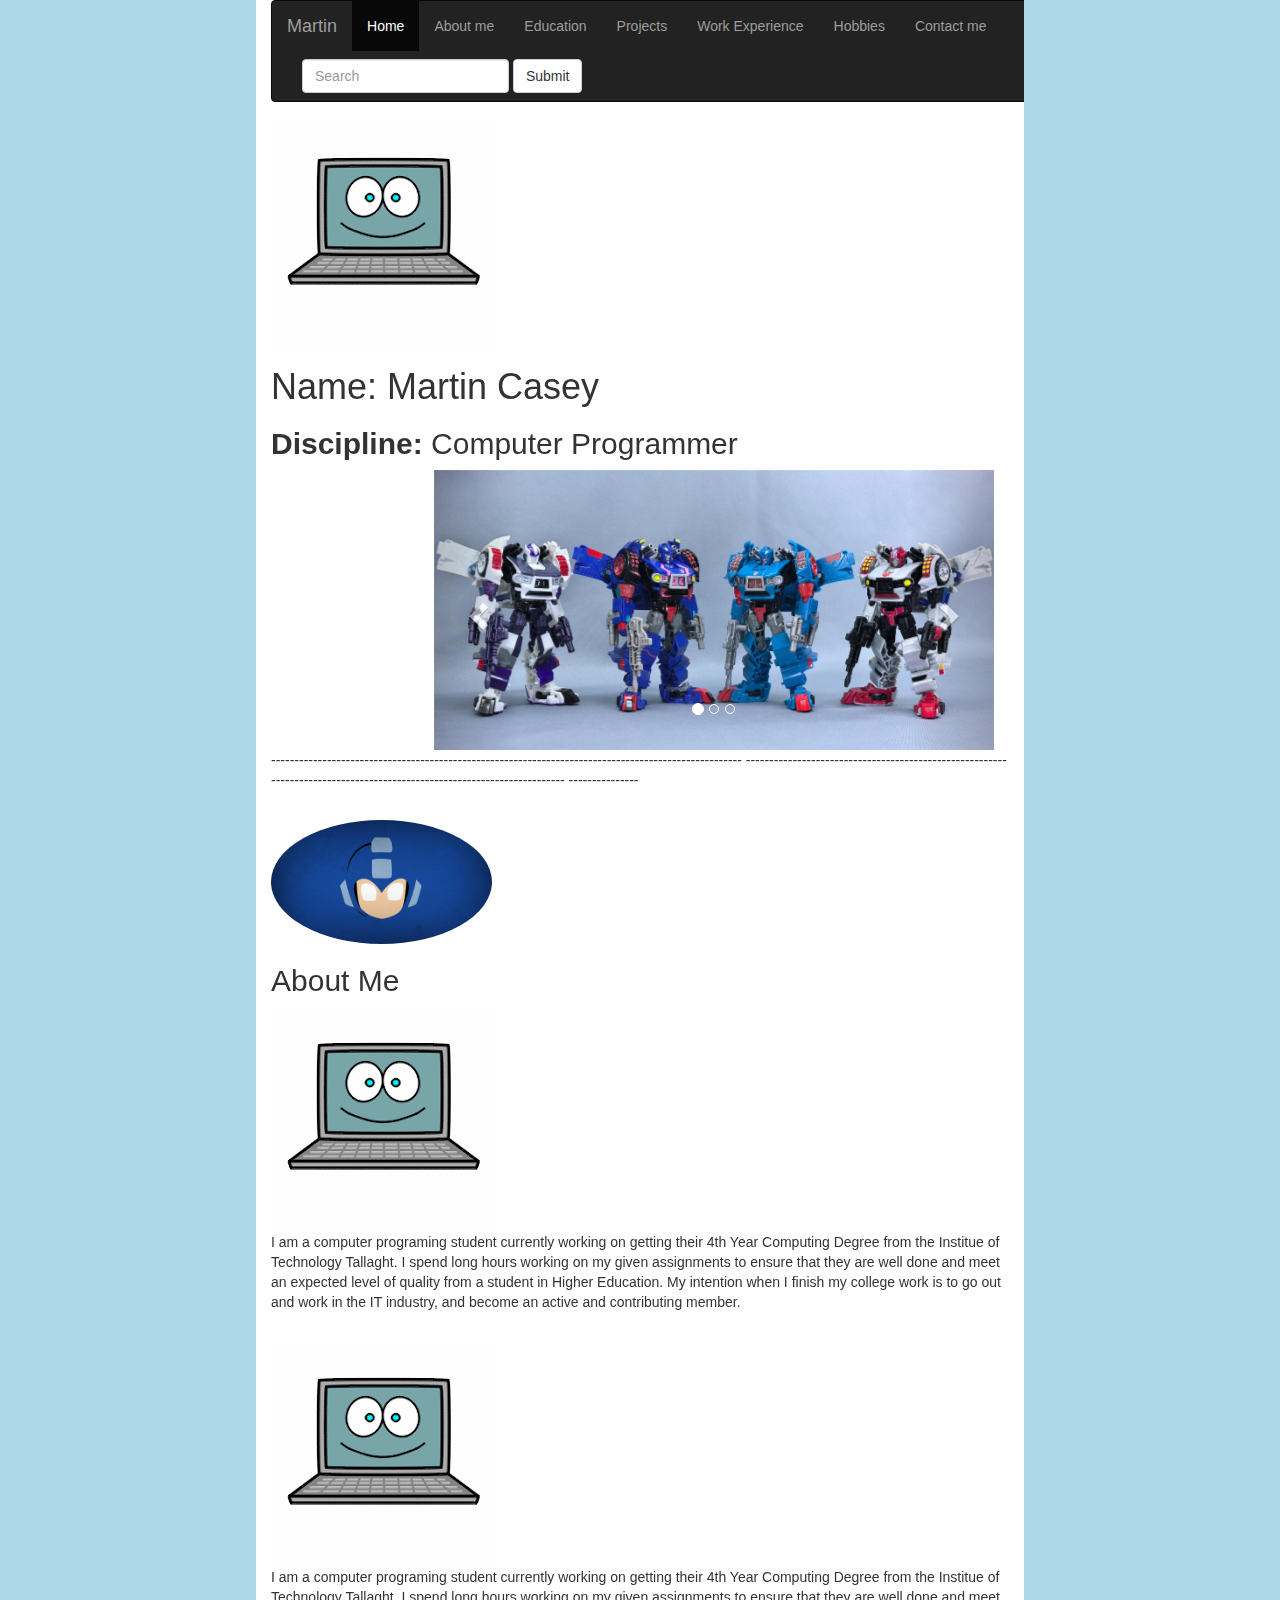
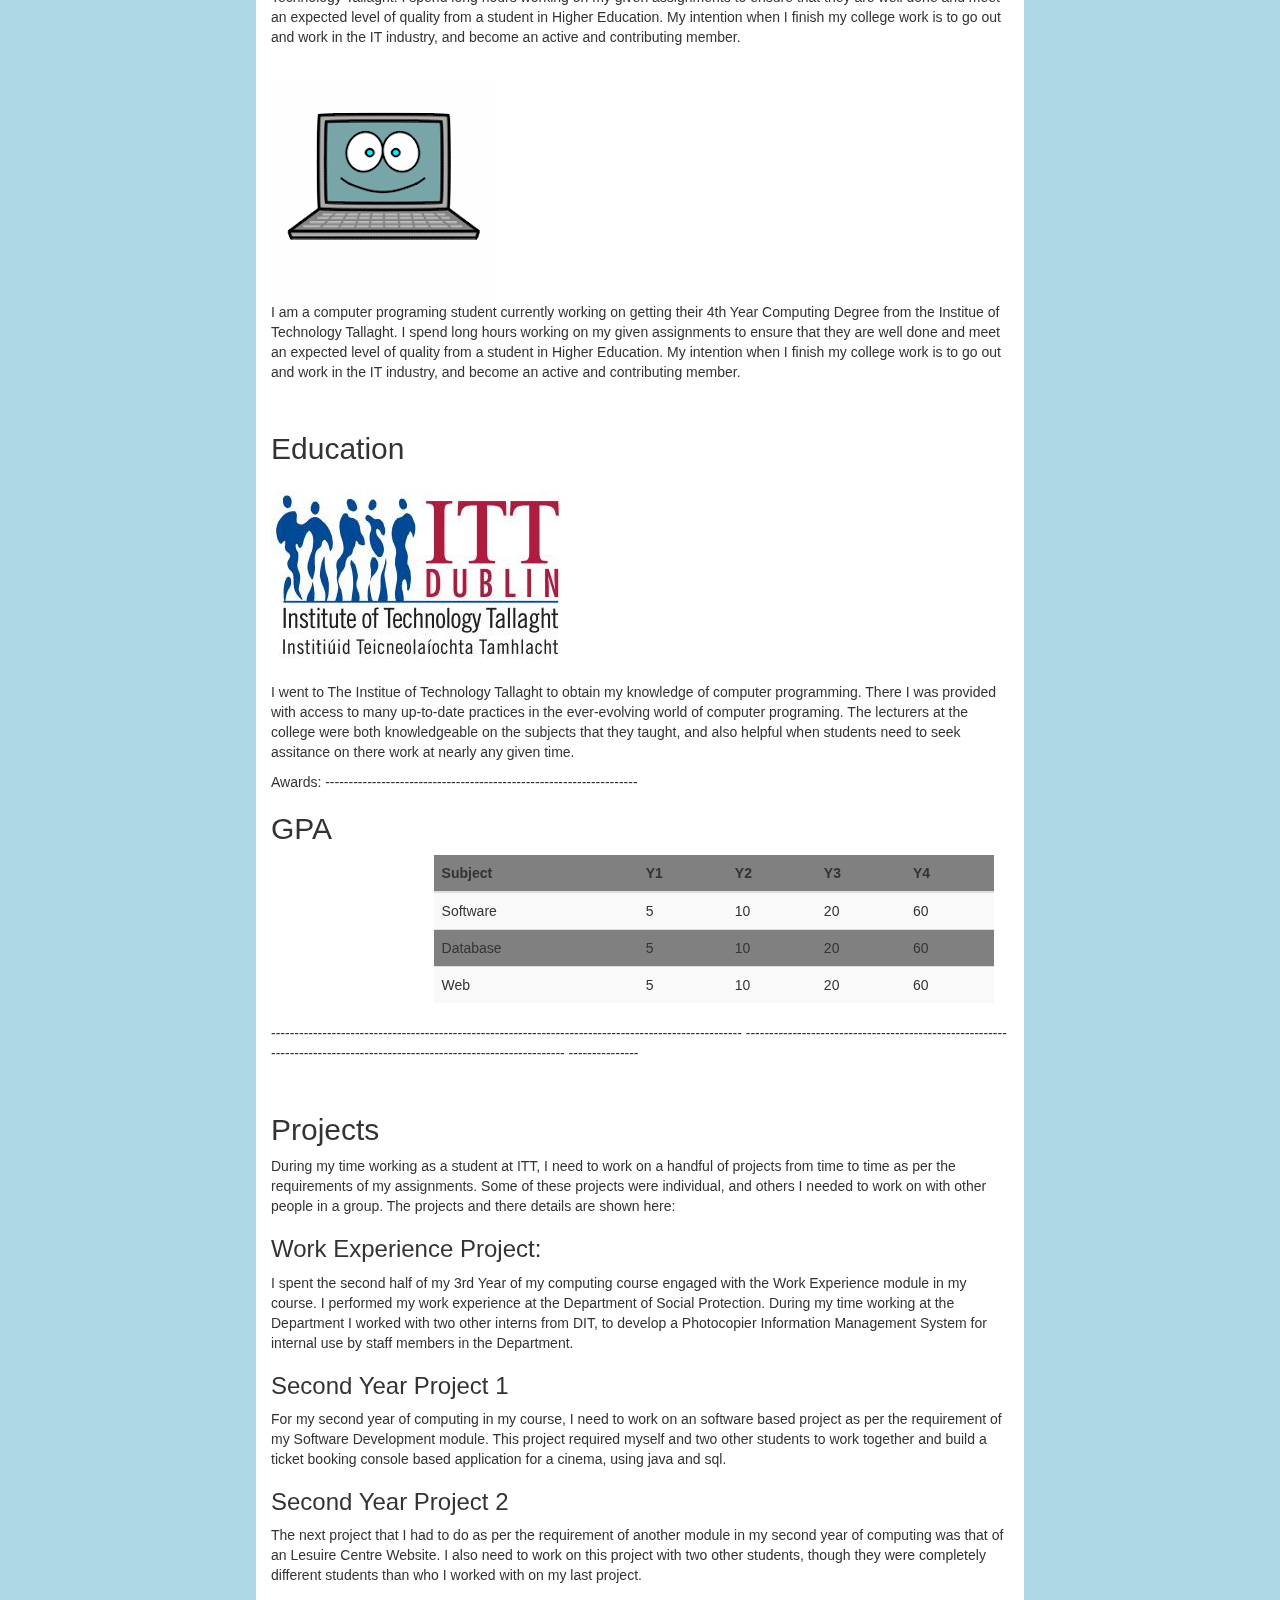
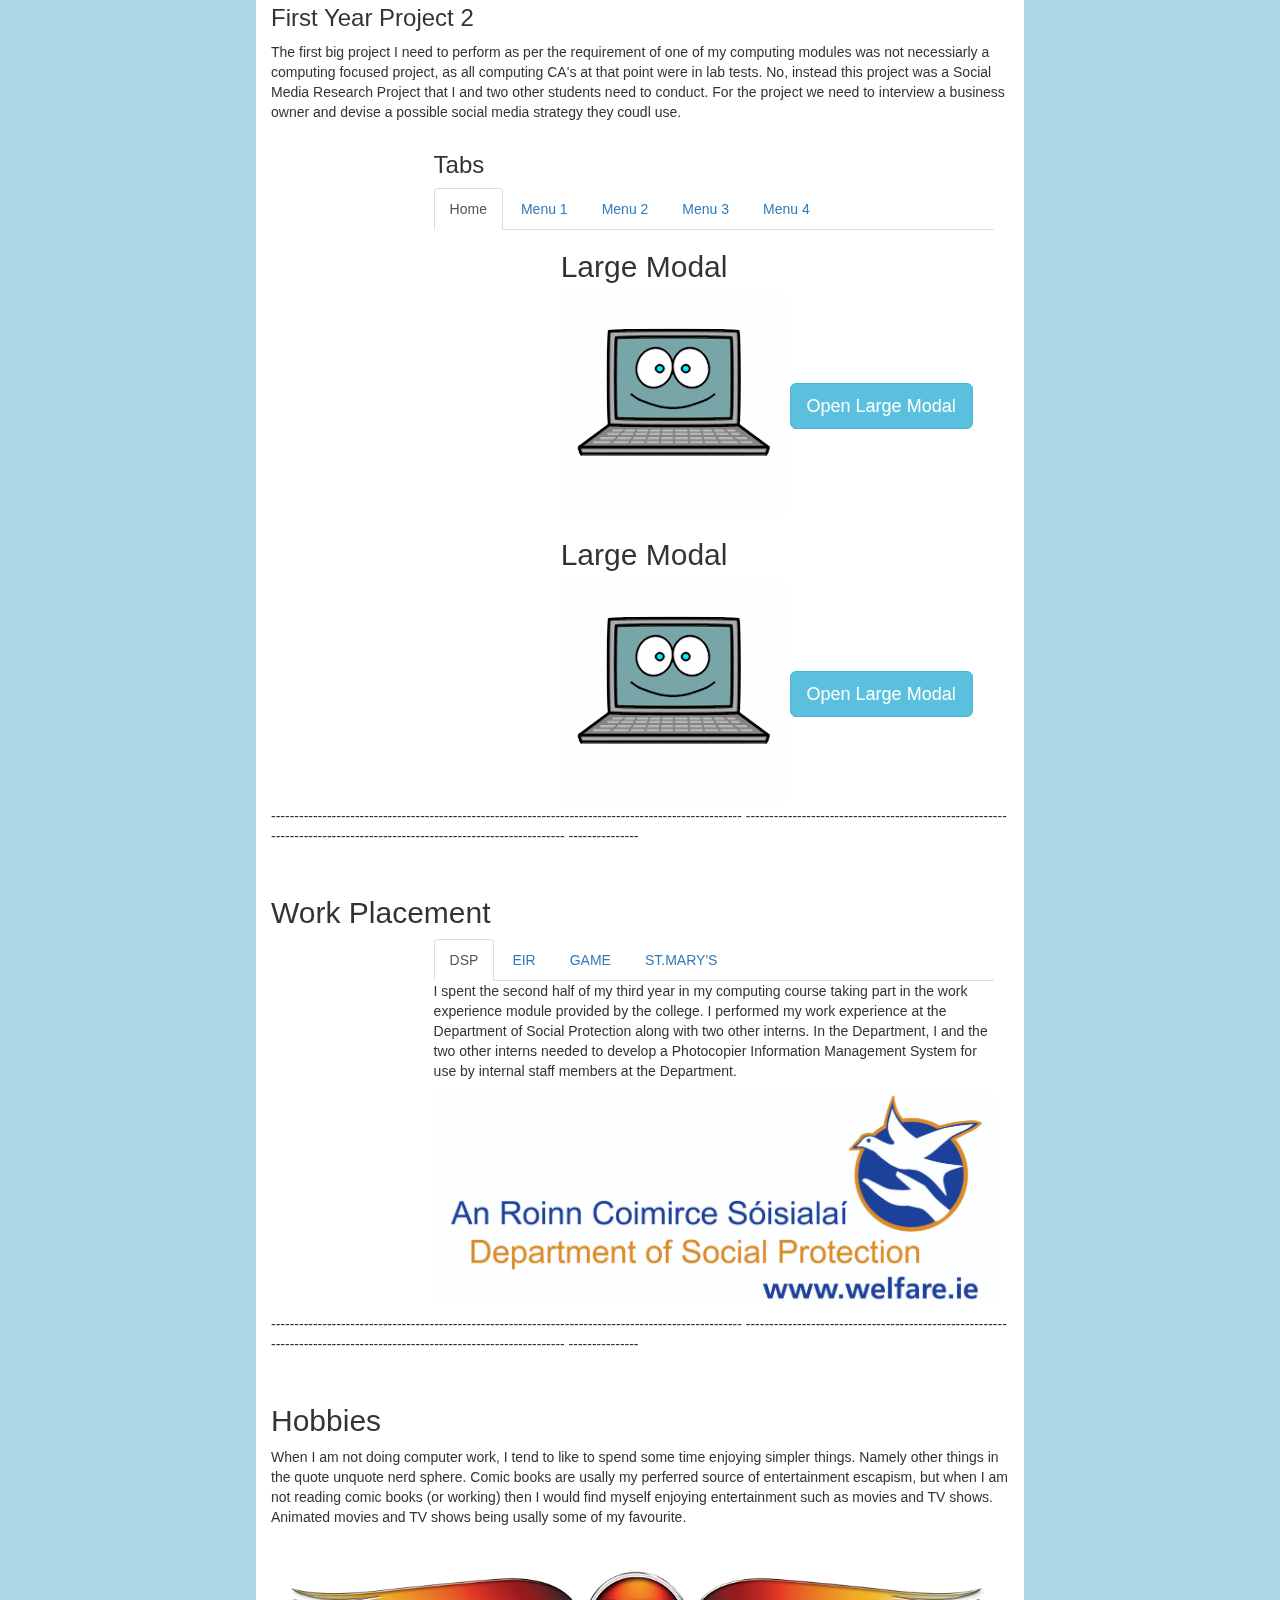
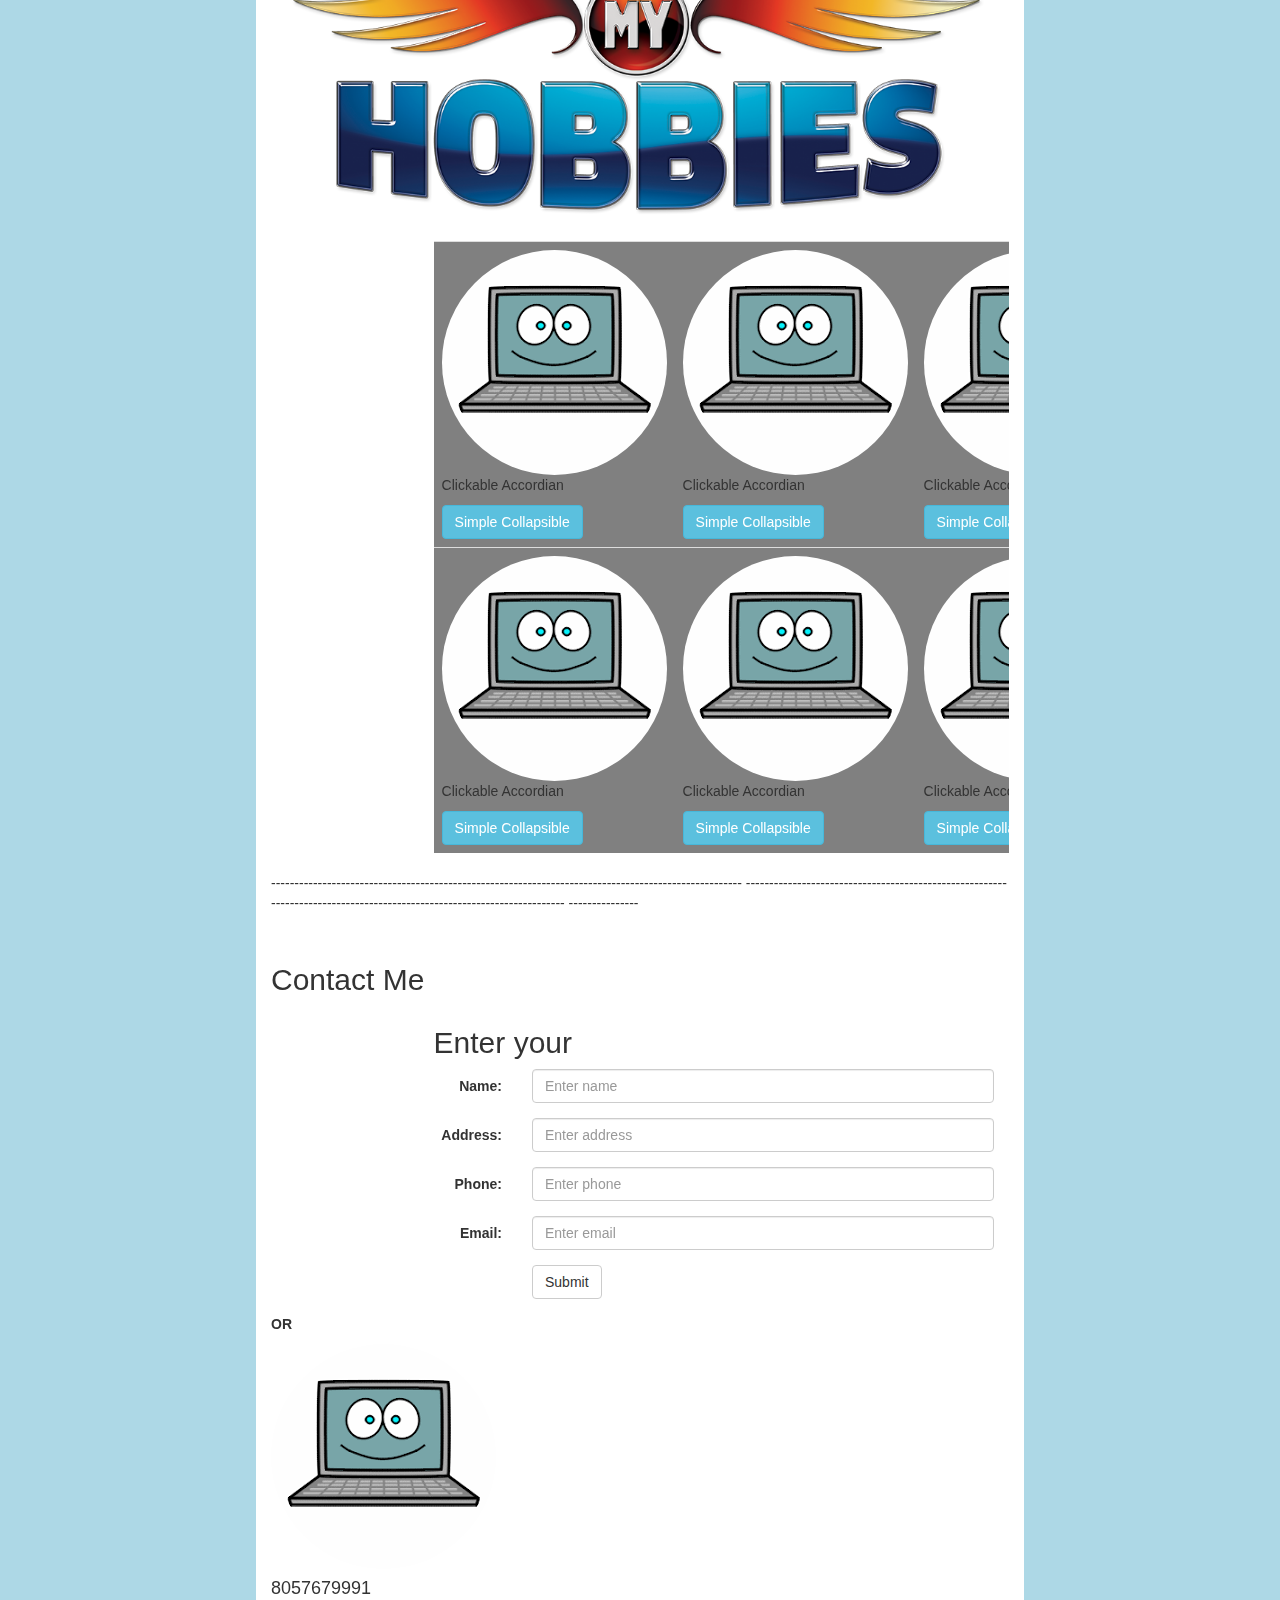
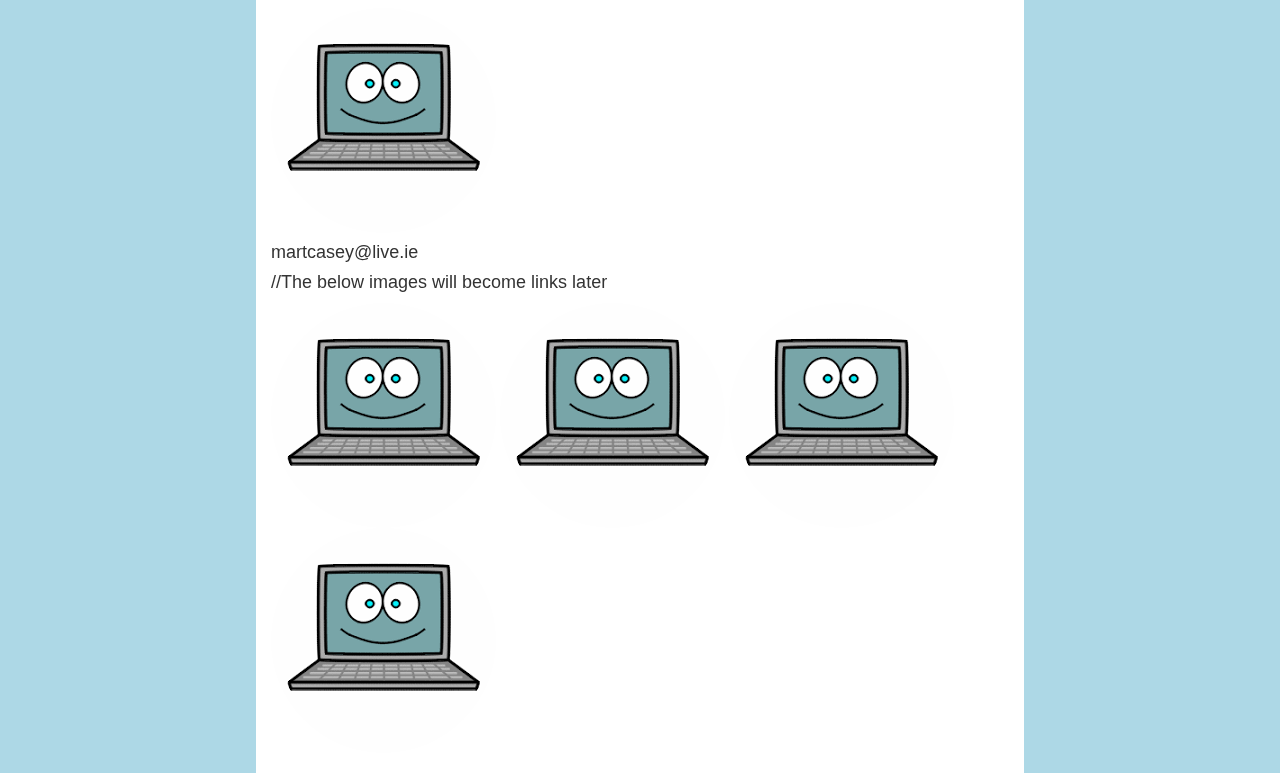
<file: InteractiveMediaDesign/CA2/index.html>
﻿<!DOCTYPE html>
<html lang="en">
<head>
  <title>Bootstrap Example</title><!-- Import for bootstrap content -->
  <meta charset="utf-8">
  <meta name="viewport" content="width=device-width, initial-scale=1">
  <link rel="stylesheet" href="https://maxcdn.bootstrapcdn.com/bootstrap/3.3.7/css/bootstrap.min.css">
  <script src="https://ajax.googleapis.com/ajax/libs/jquery/3.2.1/jquery.min.js"></script>
  <script src="https://maxcdn.bootstrapcdn.com/bootstrap/3.3.7/js/bootstrap.min.js"></script>
  <!-- mystyle css sheet -->
  <link rel="stylesheet" type="text/css" href="mystyle.css">
</head>
<body>
  <div id="wrapper">
    <div class="container">
<nav id="navbar" class="navbar navbar-inverse">
  <!-- A navigation bar that sticks to the top
    <nav id="navbar" class="navbar navbar-inverse navbar-fixed-top sticky" role="navigation"> -->
  <div class="container-fluid">
    <div class="navbar-header">
      <a class="navbar-brand" href="#">Martin</a>
    </div>
    <ul class="nav navbar-nav">
      <li class="active"><a href="#me">Home</a></li>
      <li><a href="#aboutMe">About me</a></li>
      <li><a href="#education">Education</a></li>
	  <li><a href="#projects">Projects</a></li>
    <li><a href="#workExperience">Work Experience</a></li>
    <li><a href="#hobbies">Hobbies</a></li>
	  <li><a href="#contactMe">Contact me</a></li>
    </ul>
    <form class="navbar-form navbar-left">
      <div class="form-group">
        <input type="text" class="form-control" placeholder="Search">
      </div>
      <button type="submit" class="btn btn-default">Submit</button>
    </form>
  </div>
</nav>

<img id="image1" src="Images/computerCartoon.png" alt="computer">
  <div id="me">
  <div class="hero-unit"><!-- Hero component -->
  <h1>Name:  Martin Casey</h1>
  <h2><b>Discipline:</b> Computer Programmer</h2>
</div>
</div>
<!-- Carousel Example -->
<div id="innerContainer" class="container">
<div id="myCarousel" class="carousel slide" data-ride="carousel">
  <!-- Indicators -->
  <ol class="carousel-indicators">
    <li data-target="#myCarousel" data-slide-to="0" class="active"></li>
    <li data-target="#myCarousel" data-slide-to="1"></li>
    <li data-target="#myCarousel" data-slide-to="2"></li>
  </ol>

  <!-- Wrapper for slides -->
  <div class="carousel-inner">
    <div class="item active">
      <img src="Images/skidsMold.jpg" alt="Skids" style="width:100%;">
    </div>

    <div class="item carousel-item">
      <img src="Images/Legends-Ultra-Magnus.jpg" alt="Ultra" style="width:100%;">
    </div>

    <div class="item carousel-item">
      <img src="Images/Headmasters-assemble.jpg" alt="Heads" style="width:100%;">
    </div>
  </div>

  <!-- Left and right controls -->
    <a class="left carousel-control" href="#myCarousel" data-slide="prev">
      <span class="glyphicon glyphicon-chevron-left"></span>
      <span class="sr-only">Previous</span>
    </a>
    <a class="right carousel-control" href="#myCarousel" data-slide="next">
      <span class="glyphicon glyphicon-chevron-right"></span>
      <span class="sr-only">Next</span>
    </a>
  </div>
</div>
<p>-----------------------------------------------------------------------------------------------------
  -----------------------------------------------------------------------------------------------------------------------
  ---------------
</p>
<br/>

<!-- Go to top of page
<button onclick="topFunction()" id="myBtn" title="Go to Top">Top</button>
-->
<img id="aboutPic" src="Images/megaHead.png" alt="profile">
<div id="aboutMe">
<h2>About Me</h2>
<img id="image1" src="Images/computerCartoon.png" alt="computer">
<p>I am a computer programing student currently working on getting their 4th Year Computing Degree from the Institue of Technology Tallaght.
  I spend long hours working on my given assignments to ensure that they are well done and meet an expected level of quality from a student in Higher Education.
  My intention when I finish my college work is to go out and work in the IT industry, and become an active and contributing member.
</p>
<br/>
<img id="image1" src="Images/computerCartoon.png" alt="computer">
<p>I am a computer programing student currently working on getting their 4th Year Computing Degree from the Institue of Technology Tallaght.
  I spend long hours working on my given assignments to ensure that they are well done and meet an expected level of quality from a student in Higher Education.
  My intention when I finish my college work is to go out and work in the IT industry, and become an active and contributing member.
</p>
<br/>
<img id="image1" src="Images/computerCartoon.png" alt="computer">
<p>I am a computer programing student currently working on getting their 4th Year Computing Degree from the Institue of Technology Tallaght.
  I spend long hours working on my given assignments to ensure that they are well done and meet an expected level of quality from a student in Higher Education.
  My intention when I finish my college work is to go out and work in the IT industry, and become an active and contributing member.
</p>
</div>
<br/>

<div id="education">
<h2>Education</h2>
<p><img id="image2" src="Images/itt-logo-300.jpg" alt="ITT"></p>
<p>I went to The Institue of Technology Tallaght to obtain my knowledge of computer programming.  
  There I was provided with access to many up-to-date practices in the ever-evolving world of computer programing.
  The lecturers at the college were both knowledgeable on the subjects that they taught, and also helpful when students need to seek assitance on there work at nearly any given time.
</p>
<p>Awards:  -------------------------------------------------------------------
</p>
<h2>GPA</h2>
<div id="innerContainer" class="container">
  <!-- bootstrap table -->
  <table class="table table-striped">
    <thead>
      <tr>
        <th>Subject</th>
        <th>Y1</th>
        <th>Y2</th>
        <th>Y3</th>
        <th>Y4</th>
      </tr>
    </thead>
    <tbody>
      <tr>
        <td>Software</td>
        <td>5</td>
        <td>10</td>
        <td>20</td>
        <td>60</td>
      </tr>
      <tr>
        <td>Database</td>
        <td>5</td>
        <td>10</td>
        <td>20</td>
        <td>60</td>
      </tr>
      <tr>
        <td>Web</td>
        <td>5</td>
        <td>10</td>
        <td>20</td>
        <td>60</td>
      </tr>
    </tbody>
  </table>
</div>
<p>-----------------------------------------------------------------------------------------------------
  -----------------------------------------------------------------------------------------------------------------------
  ---------------
</p>
<br/>

<div id="projects">
<h2>Projects</h2>
<p>During my time working as a student at ITT, I need to work on a handful of projects from time to time as per the requirements of my assignments.  
  Some of these projects were individual, and others I needed to work on with other people in a group.  The projects and there details are shown here:
</p>
<h3>Work Experience Project:</h3>
<p>I spent the second half of my 3rd Year of my computing course engaged with the Work Experience module in my course.  I performed my work experience at the Department of Social Protection.  
  During my time working at the Department I worked with two other interns from DIT, to develop a Photocopier Information Management System for internal use by staff members in the Department.
</p>

<h3>Second Year Project 1</h3>
<p>For my second year of computing in my course, I need to work on an software based project as per the requirement of my Software Development module.  
  This project required myself and two other students to work together and build a ticket booking console based application for a cinema, using java and sql.
</p>

<h3>Second Year Project 2</h3>
<p>The next project that I had to do as per the requirement of another module in my second year of computing was that of an Lesuire Centre Website.  
  I also need to work on this project with two other students, though they were completely different students than who I worked with on my last project.
</p>

<h3>First Year Project 2</h3>
<p>The first big project I need to perform as per the requirement of one of my computing modules was not necessiarly a computing focused project, as all computing CA's at that point were in lab tests.
  No, instead this project was a Social Media Research Project that I and two other students need to conduct.  For the project we need to interview a business owner and devise a possible social media strategy they coudl use.
</p>

<!-- bootstrap pill -->
<div id="innerContainer" class="container">
  <h3>Tabs</h3>
  <ul class="nav nav-tabs">
    <li class="active"><a href="#">Home</a></li>
    <li><a href="#">Menu 1</a></li>
    <li><a href="#">Menu 2</a></li>
    <li><a href="#">Menu 3</a></li>
    <li><a href="#">Menu 4</a></li>
  </ul>

  <!-- bootstrap modal -->
<div id="innerContainer" class="container">
  <h2>Large Modal</h2>
  <!-- Trigger the modal with a button -->
  <a href="#myModal">
  <img id="image1" src="Images/computerCartoon.png" alt="computer">
  </a>
  <button type="button" class="btn btn-info btn-lg" data-toggle="modal" data-target="#myModal">Open Large Modal</button>

  <!-- Modal -->
  <div class="modal fade" id="myModal" role="dialog">
    <div class="modal-dialog modal-lg">
      <div class="modal-content">
        <div class="modal-header">
          <button type="button" class="close" data-dismiss="modal">&times;</button>
          <h4 class="modal-title">Project</h4>
        </div>
        <div class="modal-body">
          <p>This is a large modal.  This is a large modal.  This is a large modal.</p>
          <p><img id="image2" src="Images/itt-logo-300.jpg" alt="ITT"></p>
        </div>
        <div class="modal-footer">
          <button type="button" class="btn btn-default" data-dismiss="modal">Close</button>
        </div>
      </div>
    </div>
  </div>
</div>
<div id="innerContainer" class="container">
    <h2>Large Modal</h2>
    <!-- Trigger the modal with a button -->
    <a href="#myModal">
    <img id="image1" src="Images/computerCartoon.png" alt="computer">
    </a>
    <button type="button" class="btn btn-info btn-lg" data-toggle="modal" data-target="#myModal">Open Large Modal</button>
  
    <!-- Modal -->
    <div class="modal fade" id="myModal" role="dialog">
      <div class="modal-dialog modal-lg">
        <div class="modal-content">
          <div class="modal-header">
            <button type="button" class="close" data-dismiss="modal">&times;</button>
            <h4 class="modal-title">Project</h4>
          </div>
          <div class="modal-body">
            <p>This is a large modal.  This is a large modal.  This is a large modal.</p>
            <p><img id="image2" src="Images/itt-logo-300.jpg" alt="ITT"></p>
          </div>
          <div class="modal-footer">
            <button type="button" class="btn btn-default" data-dismiss="modal">Close</button>
          </div>
        </div>
      </div>
    </div>
  </div>

</div>

<!-- Image Modal
<img id="myImg" src="Images/computer_code.jpg" alt="Code" width="300" height="200">
-->
<!-- The Modal
<div id="myModal" class="modal">
  <span class="close">&times;</span>
  <img class="modal-content" id="img01">
  <div id="caption"></div>
</div>

<script>
// Get the modal
var modal = document.getElementById('myModal');

// Get the image and insert it inside the modal - use its "alt" text as a caption
var img = document.getElementById('myImg');
var modalImg = document.getElementById("img01");
var captionText = document.getElementById("caption");
img.onclick = function(){
    modal.style.display = "block";
    modalImg.src = this.src;
    captionText.innerHTML = this.alt;
}

// Get the <span> element that closes the modal
var span = document.getElementsByClassName("close")[0];

// When the user clicks on <span> (x), close the modal
span.onclick = function() { 
    modal.style.display = "none";
}
</script>-->
<p>-----------------------------------------------------------------------------------------------------
  -----------------------------------------------------------------------------------------------------------------------
  ---------------
</p>
<br/>

<div id="workExperience">
    <h2>Work Placement</h2>
  <!-- bootstrap pill -->
<div id="innerContainer" class="container">
    <ul class="nav nav-tabs">
      <li class="active"><a href="#">DSP</a></li>
      <li><a href="#">EIR</a></li>
      <li><a href="#">GAME</a></li>
      <li><a href="#">ST.MARY'S</a></li>
    </ul>
<p>I spent the second half of my third year in my computing course taking part in the work experience module provided by the college.  I performed my work experience at the Department of Social Protection along with two other interns.  
  In the Department, I and the two other interns needed to develop a Photocopier Information Management System for use by internal staff members at the Department. 
</p>
<p><img id="image" src="Images/Department-of-Social-Protection-Logo.jpg" alt="DSP"></p>
</div>
</div>
<p>-----------------------------------------------------------------------------------------------------
  -----------------------------------------------------------------------------------------------------------------------
  ---------------
</p>
<br/>

<div id="hobbies">
<h2>Hobbies</h2>
<p>When I am not doing computer work, I tend to like to spend some time enjoying simpler things.  Namely other things in the quote unquote nerd sphere.  Comic books are usally my perferred source of entertainment escapism, but when I am not reading comic books (or working) then I would find myself enjoying entertainment such as movies and TV shows.  
  Animated movies and TV shows being usally some of my favourite.
</p>
<p><img id="image" src="Images/MY_HOBBIES_LoRes_RGB_tnsp.png" alt="Hobbies"></p> 
</div>
<div id="innerContainer" class="container">
    <!-- bootstrap table -->
    <table class="table">
      <tbody>
        <tr>
          <td><img id="imageR" src="Images/computerCartoon.png" alt="computer">
            <p>Clickable Accordian</p>
            <button type="button" class="btn btn-info" data-toggle="collapse" data-target="#demo">Simple Collapsible</button>
            <div id="demo" class="collapse">
              Hey can you read this?
            </div></td>
            <td><img id="imageR" src="Images/computerCartoon.png" alt="computer">
              <p>Clickable Accordian</p>
              <button type="button" class="btn btn-info" data-toggle="collapse" data-target="#demo">Simple Collapsible</button>
              <div id="demo" class="collapse">
                Hey can you read this?
              </div></td>
              <td><img id="imageR" src="Images/computerCartoon.png" alt="computer">
                <p>Clickable Accordian</p>
                <button type="button" class="btn btn-info" data-toggle="collapse" data-target="#demo">Simple Collapsible</button>
                <div id="demo" class="collapse">
                  Hey can you read this?
                </div></td>
        </tr>
        <tr>
            <td><img id="imageR" src="Images/computerCartoon.png" alt="computer">
              <p>Clickable Accordian</p>
              <button type="button" class="btn btn-info" data-toggle="collapse" data-target="#demo">Simple Collapsible</button>
              <div id="demo" class="collapse">
                Hey can you read this?
              </div></td>
              <td><img id="imageR" src="Images/computerCartoon.png" alt="computer">
                <p>Clickable Accordian</p>
                <button type="button" class="btn btn-info" data-toggle="collapse" data-target="#demo">Simple Collapsible</button>
                <div id="demo" class="collapse">
                  Hey can you read this?
                </div></td>
                <td><img id="imageR" src="Images/computerCartoon.png" alt="computer">
                  <p>Clickable Accordian</p>
                  <button type="button" class="btn btn-info" data-toggle="collapse" data-target="#demo">Simple Collapsible</button>
                  <div id="demo" class="collapse">
                    Hey can you read this?
                  </div></td>
        </tr>
      </tbody>
    </table>
  </div>
<p>-----------------------------------------------------------------------------------------------------
  -----------------------------------------------------------------------------------------------------------------------
  ---------------
</p>
<br/>

<div id="contactMe">
<h2>Contact Me</h2>
<!-- Contact form -->
<div id="innerContainer" class="container">
  <h2>Enter your</h2>
  <form class="form-horizontal" action="/action_page.php">
  <div class="form-group">
    <label class="control-label col-sm-2" for="name">Name:</label>
  <div class="col-sm-10">
    <input type="name" class="form-control" id="name" placeholder="Enter name" name="name">
  </div>
  </div>
<div class="form-group">
  <label class="control-label col-sm-2" for="address">Address:</label>
<div class="col-sm-10">
  <input type="address" class="form-control" id="address" placeholder="Enter address" name="address">
</div>
</div>
<div class="form-group">
    <label class="control-label col-sm-2" for="phone">Phone:</label>
  <div class="col-sm-10">
    <input type="phone" class="form-control" id="phone" placeholder="Enter phone" name="phone">
  </div>
  </div>
  <div class="form-group">
      <label class="control-label col-sm-2" for="email">Email:</label>
    <div class="col-sm-10">
      <input type="email" class="form-control" id="email" placeholder="Enter email" name="email">
    </div>
    </div>
<div class="form-group">
  <div class="col-sm-offset-2 col-sm-10">
    <button type="submit" class="btn btn-default">Submit</button>
  </div>
</div>
</form>
</div>
<p><b>OR</b></p>
<img id="imageR" src="Images/computerCartoon.png" alt="computer">
<h4>8057679991</h4>
<img id="imageR" src="Images/computerCartoon.png" alt="computer">
<h4>martcasey@live.ie</h4>
<h4>//The below images will become links later</h4>
<img id="imageR" src="Images/computerCartoon.png" alt="computer">
<img id="imageR" src="Images/computerCartoon.png" alt="computer">
<img id="imageR" src="Images/computerCartoon.png" alt="computer">
<img id="imageR" src="Images/computerCartoon.png" alt="computer">
</div>
<br/>

<!-- Accrodian
<hr>Accordian</h2>
<p>Clickable Accordian</p>
<button type="button" class="btn btn-info" data-toggle="collapse" data-target="#demo">Simple Collapsible</button>
<div id="demo" class="collapse">
  Hey can you read this?
</div>
-->
</file>
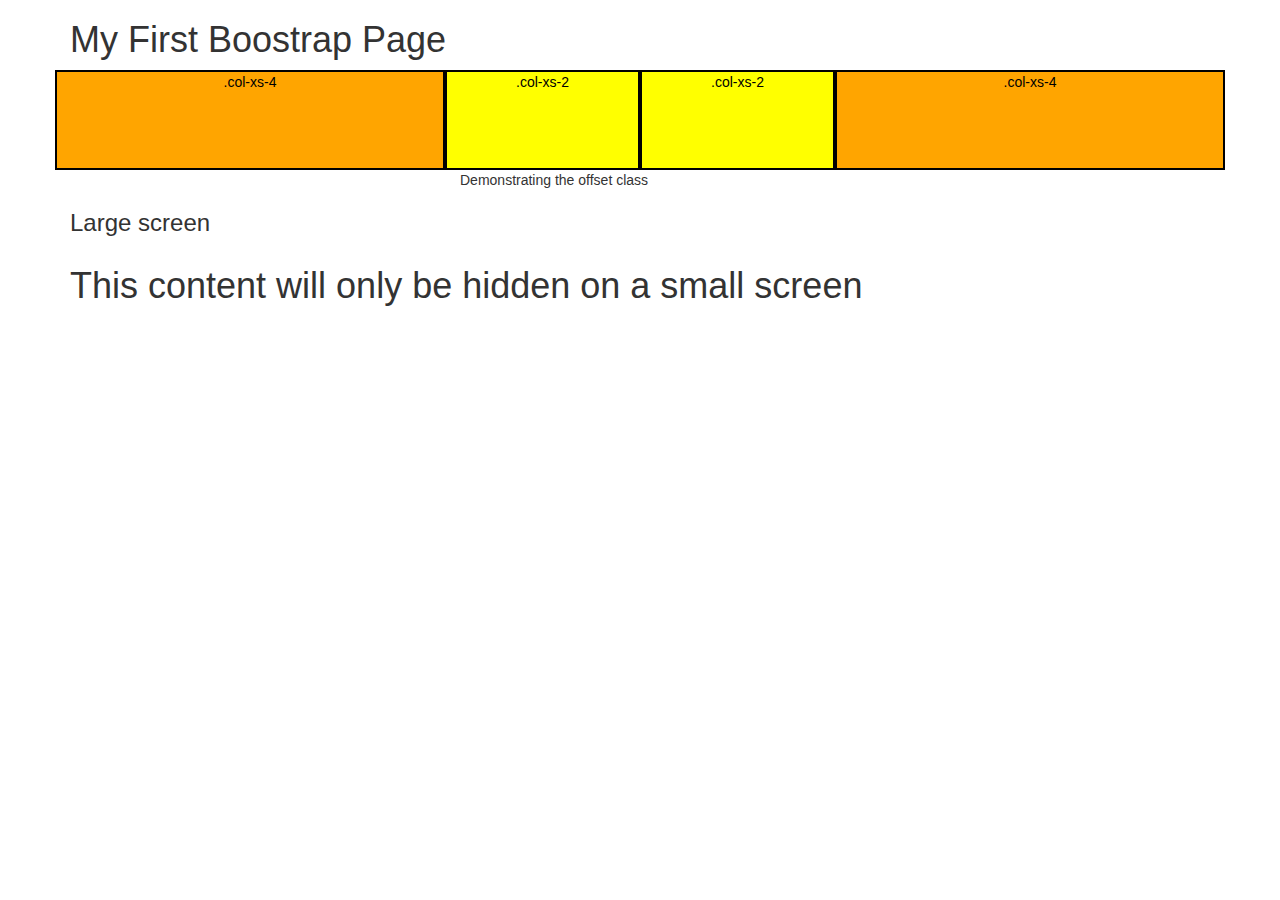
<file: InteractiveMediaDesign/WK9/IMD/index.html>
<html lang="en">
<head>
  <title>Bootstrap Example</title>
  <meta charset="utf-8">
  <meta name="viewport" content="width=device-width, initial-scale=1">
  <link rel="stylesheet" href="https://maxcdn.bootstrapcdn.com/bootstrap/3.3.7/css/bootstrap.min.css">
  <script src="https://ajax.googleapis.com/ajax/libs/jquery/3.2.1/jquery.min.js"></script>
  <script src="https://maxcdn.bootstrapcdn.com/bootstrap/3.3.7/js/bootstrap.min.js"></script>
  
  <style>
		.col-xs-2 {
		height: 100px;
		background-color: yellow;
		color: black;
		text-align: center;
		border: 2px solid black;
		}
		
		.col-xs-4 {
		height: 100px;
		background-color: orange;
		color: black;
		text-align: center;
		border: 2px solid black;
		}
	</style>
	
</head>

<body>
	<div class="container">
		<h1>My First Boostrap Page</h1>
		
		<div class="row">
			<div class="col-xs-4">.col-xs-4</div>
			<div class="col-xs-2">.col-xs-2</div>
			<div class="col-xs-4 col-md-push-2">.col-xs-4</div>
			<div class="col-xs-2 col-md-pull-4">.col-xs-2</div><!-- Push and Pull features allow you to swap columns -->
		</div>
		
		<div class="row">
			<div class="col-md-4 col-md-offset-4">
			Demonstrating the offset class
			</div>
		</div>
		
		<div class="row">
			<div class="col-sm12">
				<h1 class="visible-sm">This content will only be visible on a small screen</h1>
			</div>
		</div>
			
			<div class="row">
				<div class="col-sm-12">
					<h3 class="visible-xs">Xtra Small screen</h3>
					<h3 class="visible-sm">Small screen</h3>
					<h3 class="visible-md">Medium screen</h3>
					<h3 class="visible-lg">Large screen</h3>
				</div>
			</div>
			
			<div class="row">
				<div class="col-sm-12">
					<h1 class="hidden-sm">This content will only be hidden on a small screen</h1>
				</div>
			</div>
	</div>

</body>
	
</html>
</file>
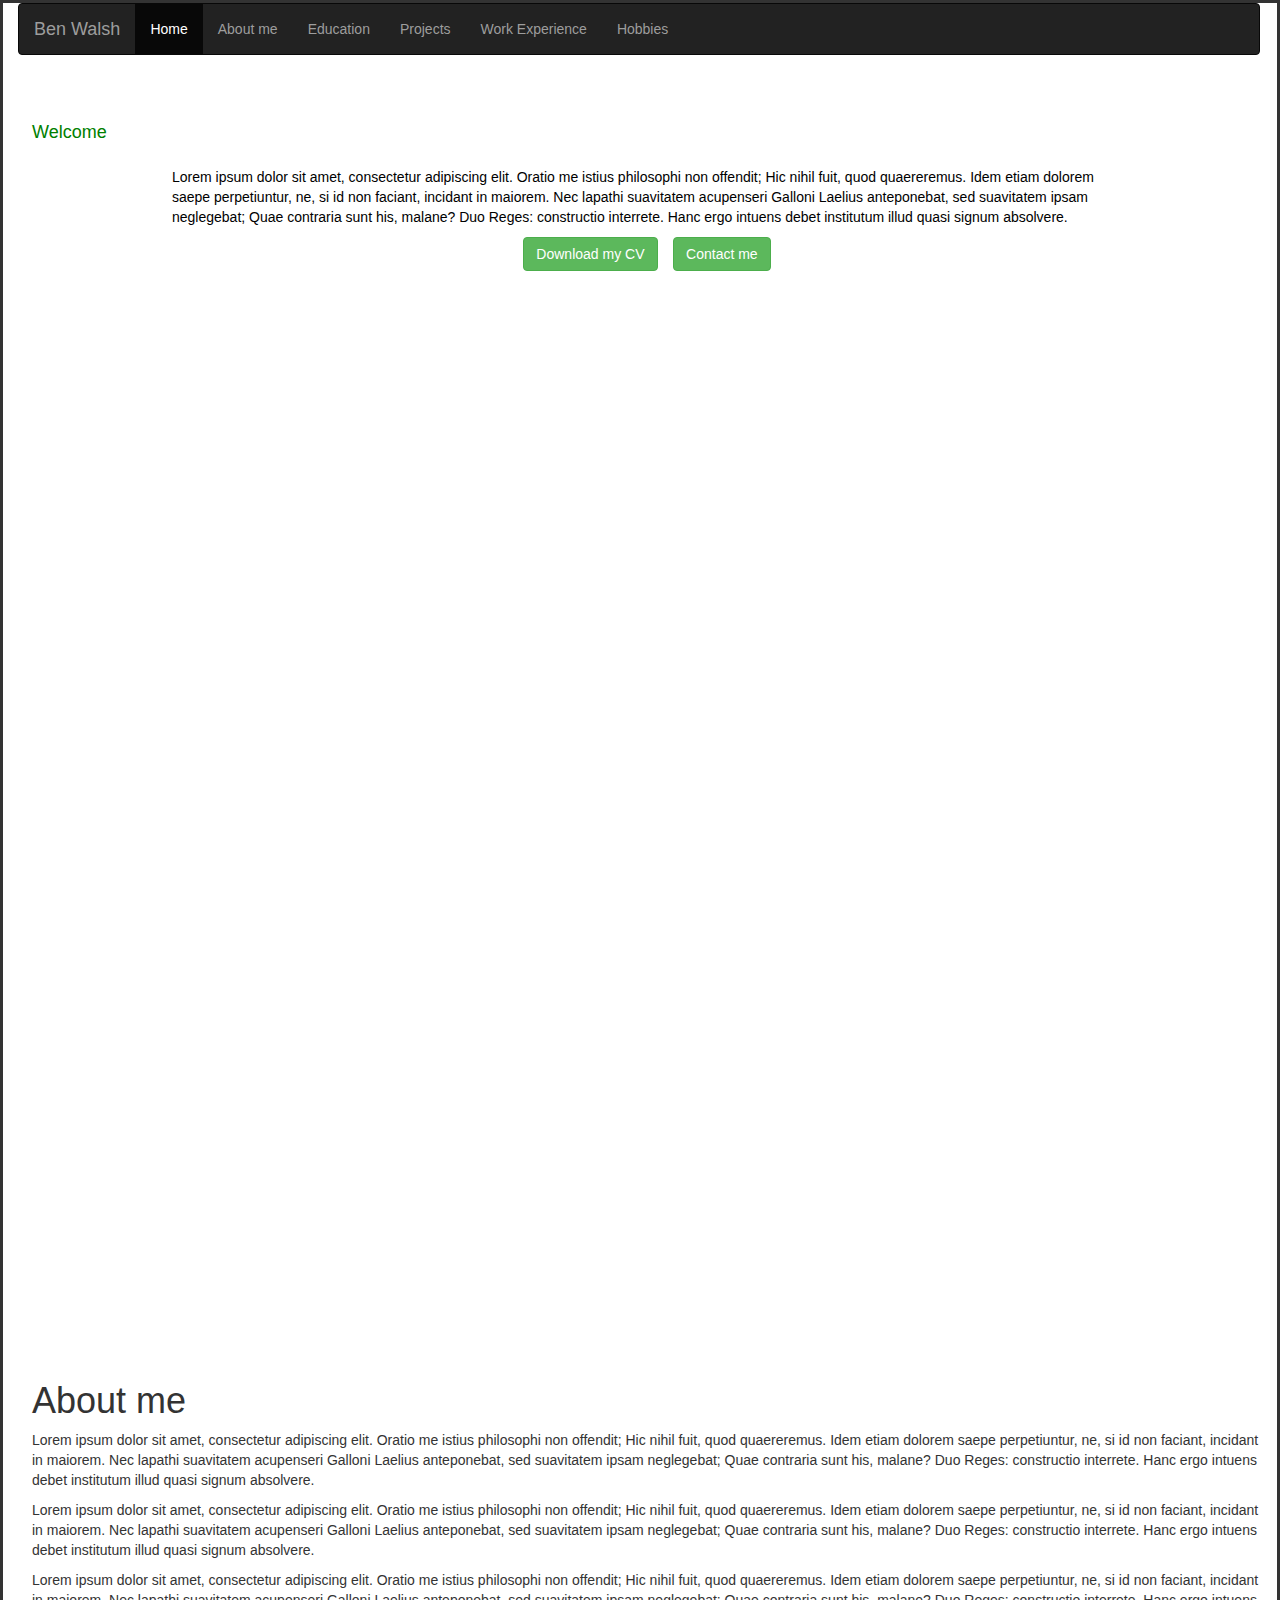
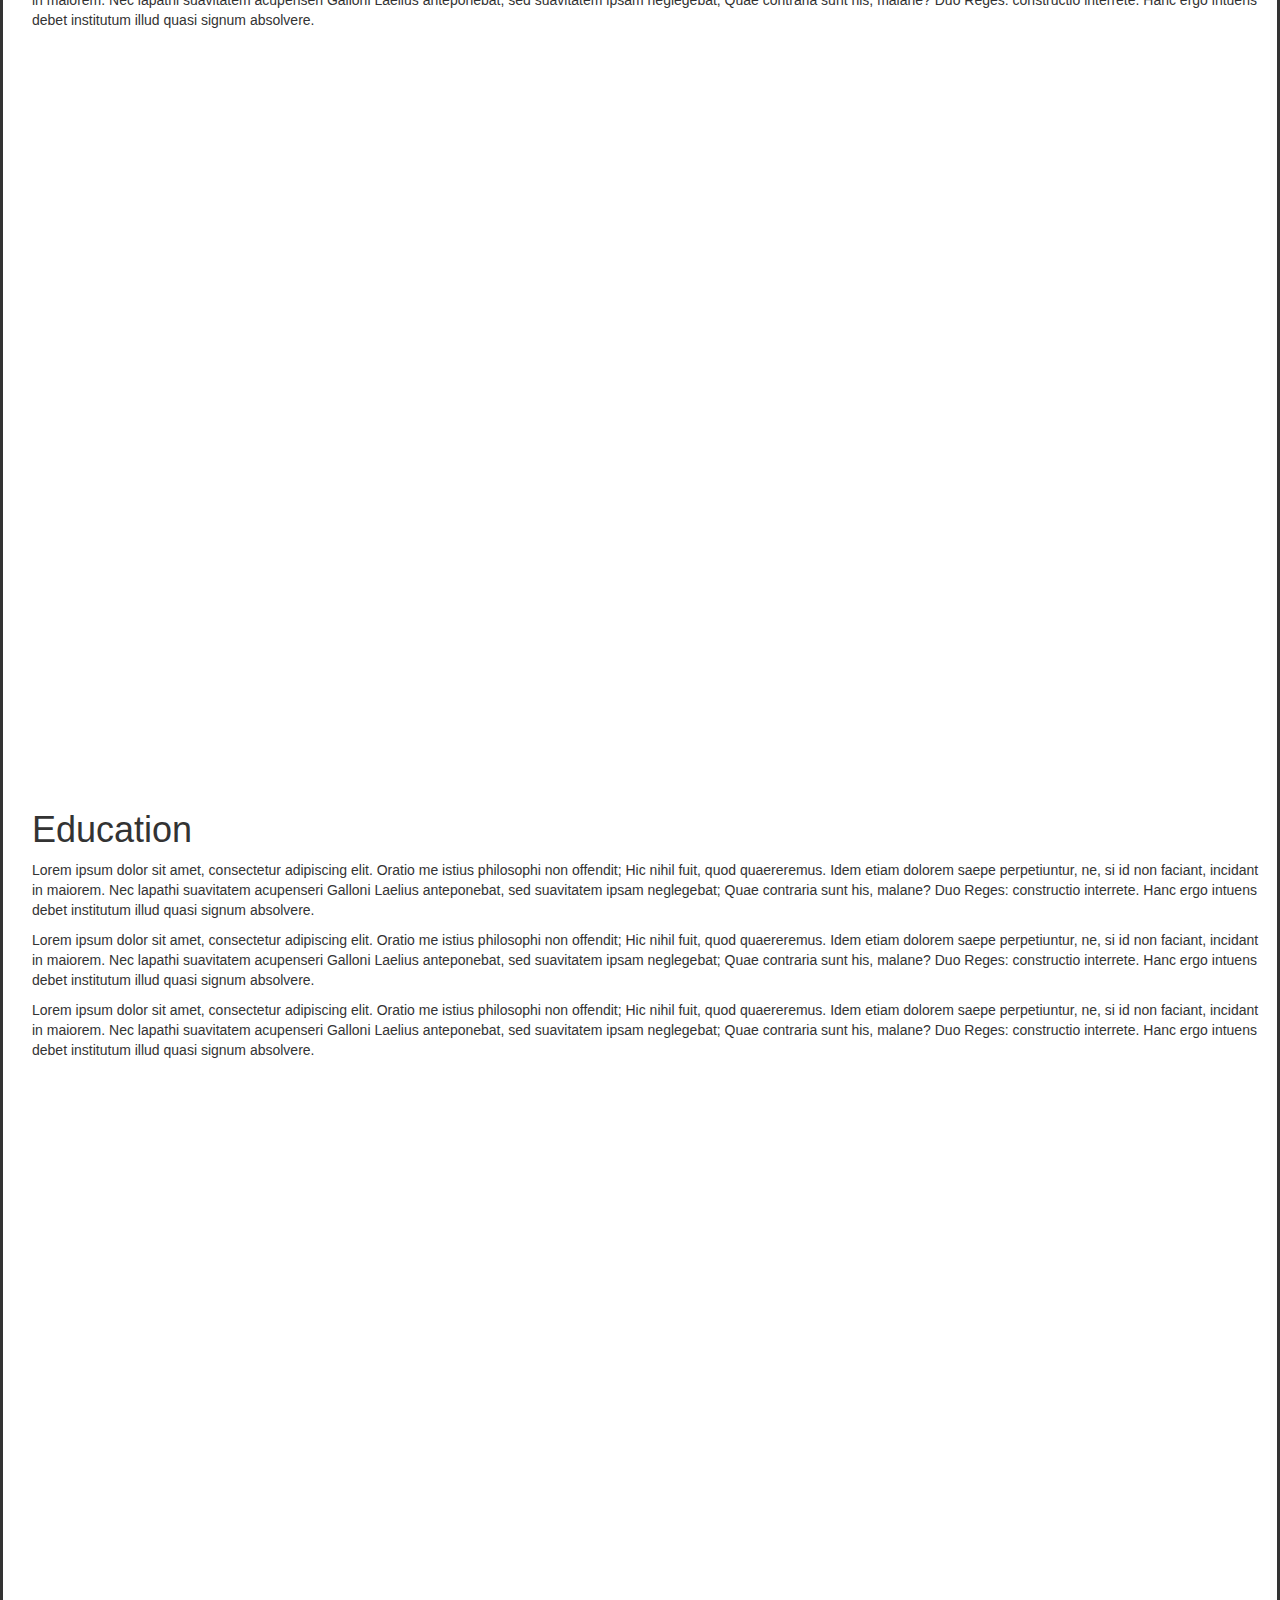
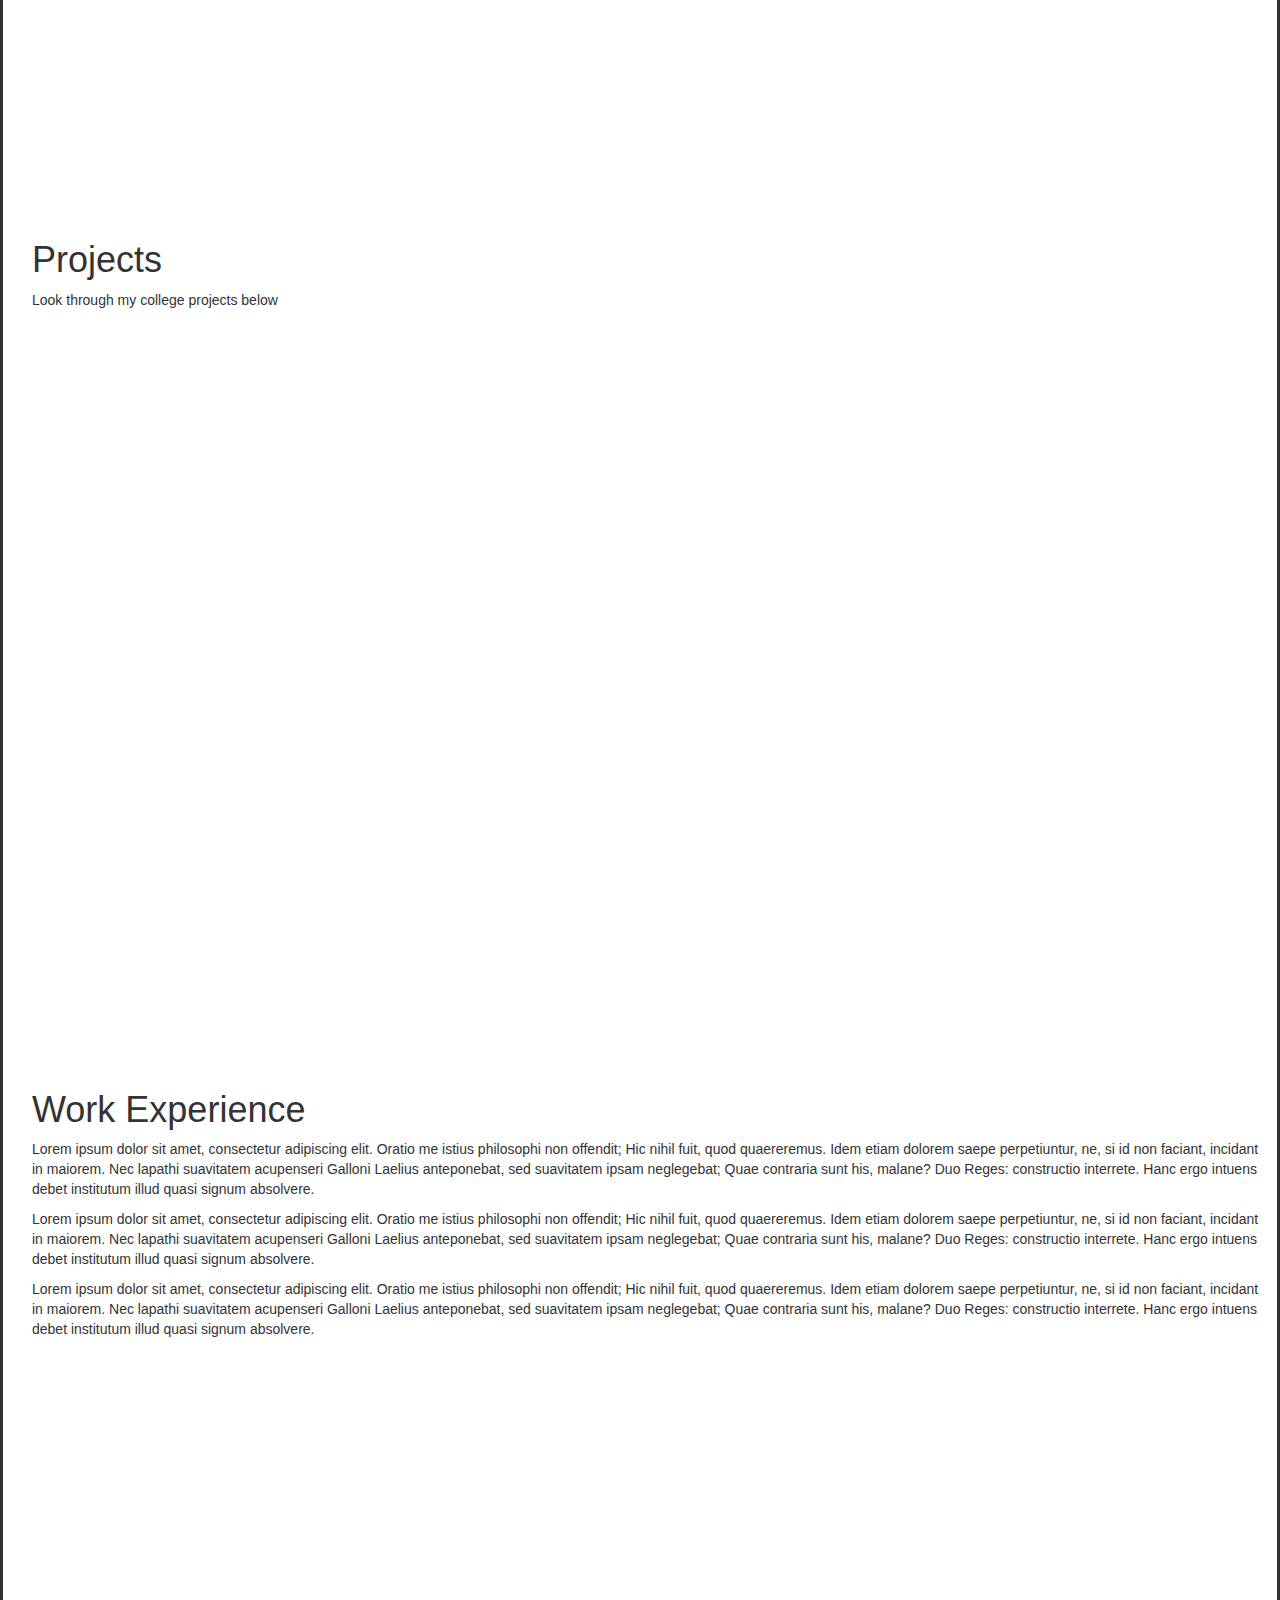
<file: InteractiveMediaDesign/CA2/ben.html>
<!DOCTYPE html>
<!-- saved from url=(0097)https://elearning.it-tallaght.ie/pluginfile.php/359414/mod_resource/content/2/index7.html#workExp -->
<html lang="en"><head><meta http-equiv="Content-Type" content="text/html; charset=UTF-8">
  <title>Bootstrap Example</title>
  
  <meta name="viewport" content="width=device-width, initial-scale=1">
  <link rel="stylesheet" href="./ben_files/bootstrap.min.css">
  <script src="./ben_files/jquery.min.js.download"></script>
  <script src="./ben_files/bootstrap.min.js.download"></script>
  
  <style>
  
	#aboutMe, #education, #projects, #workExp, header{
		margin-left: 	1em; 
		padding-top:	5em;
	}
	  
	header {
		color:			green;
	}
	  
	header p{
		color:			black;
		padding:		1em 10em 0em 10em;
	}
  
	#welcomeButtons {
		
		display: 		table;
		margin: 		0 auto;
	}
	
  
  </style>
  
</head>
<body class="" style="">

	<div class="container-fluid" style="border: 3px solid">
		<nav class="navbar navbar-inverse" style="position: fixed; width: 97%">
			<div class="navbar-header">
			  <a class="navbar-brand" href="https://elearning.it-tallaght.ie/pluginfile.php/359414/mod_resource/content/2/index7.html#">Ben Walsh</a>
			</div>
			<ul class="nav navbar-nav">
				<li class="active"><a href="https://elearning.it-tallaght.ie/pluginfile.php/359414/mod_resource/content/2/index7.html#">Home</a></li>
				<li><a href="#aboutMe">About me</a></li>
				<li><a href="#education">Education</a></li>
				<li><a href="#projects">Projects</a></li>
				<li><a href="#workExp">Work Experience</a></li>
				<li><a href="#hobbies">Hobbies</a></li>
			</ul>
		</nav>
		
		<header>
			<br><br>
			<h4>Welcome</h4>
			<p>Lorem ipsum dolor sit amet, consectetur adipiscing elit. Oratio me istius philosophi non offendit; Hic nihil fuit, quod quaereremus. Idem etiam dolorem saepe perpetiuntur, ne, si id non faciant, incidant in maiorem. Nec lapathi suavitatem acupenseri Galloni Laelius anteponebat, sed suavitatem ipsam neglegebat; Quae contraria sunt his, malane? Duo Reges: constructio interrete. Hanc ergo intuens debet institutum illud quasi signum absolvere.</p>
			<div id="welcomeButtons">
				<button type="button" class="btn btn-success">Download my CV</button>&nbsp;&nbsp;&nbsp;
				<button type="button" class="btn btn-success" data-toggle="modal" data-target="#myModal">Contact me</button>
			</div>
		</header>

		<section>

			<br><br><br><br><br><br><br><br><br><br><br><br><br><br><br><br><br>
			<br><br><br><br><br><br><br><br><br><br><br><br><br><br><br><br><br>
			<br><br><br><br><br><br><br><br><br><br><br><br><br><br><br><br><br>
			
			<div id="aboutMe">
				<h1>About me</h1>
				<p>Lorem ipsum dolor sit amet, consectetur adipiscing elit. Oratio me istius philosophi non offendit; Hic nihil fuit, quod quaereremus. Idem etiam dolorem saepe perpetiuntur, ne, si id non faciant, incidant in maiorem. Nec lapathi suavitatem acupenseri Galloni Laelius anteponebat, sed suavitatem ipsam neglegebat; Quae contraria sunt his, malane? Duo Reges: constructio interrete. Hanc ergo intuens debet institutum illud quasi signum absolvere.</p>
				<p>Lorem ipsum dolor sit amet, consectetur adipiscing elit. Oratio me istius philosophi non offendit; Hic nihil fuit, quod quaereremus. Idem etiam dolorem saepe perpetiuntur, ne, si id non faciant, incidant in maiorem. Nec lapathi suavitatem acupenseri Galloni Laelius anteponebat, sed suavitatem ipsam neglegebat; Quae contraria sunt his, malane? Duo Reges: constructio interrete. Hanc ergo intuens debet institutum illud quasi signum absolvere.</p>
				<p>Lorem ipsum dolor sit amet, consectetur adipiscing elit. Oratio me istius philosophi non offendit; Hic nihil fuit, quod quaereremus. Idem etiam dolorem saepe perpetiuntur, ne, si id non faciant, incidant in maiorem. Nec lapathi suavitatem acupenseri Galloni Laelius anteponebat, sed suavitatem ipsam neglegebat; Quae contraria sunt his, malane? Duo Reges: constructio interrete. Hanc ergo intuens debet institutum illud quasi signum absolvere.</p>
				<br><br><br><br><br><br><br><br><br><br><br><br><br><br><br><br><br>
				<br><br><br><br><br><br><br><br><br><br><br><br><br><br><br><br><br>
			</div>
				
				
			<div id="education">
				<h1>Education</h1>
				<p>Lorem ipsum dolor sit amet, consectetur adipiscing elit. Oratio me istius philosophi non offendit; Hic nihil fuit, quod quaereremus. Idem etiam dolorem saepe perpetiuntur, ne, si id non faciant, incidant in maiorem. Nec lapathi suavitatem acupenseri Galloni Laelius anteponebat, sed suavitatem ipsam neglegebat; Quae contraria sunt his, malane? Duo Reges: constructio interrete. Hanc ergo intuens debet institutum illud quasi signum absolvere.</p>
				<p>Lorem ipsum dolor sit amet, consectetur adipiscing elit. Oratio me istius philosophi non offendit; Hic nihil fuit, quod quaereremus. Idem etiam dolorem saepe perpetiuntur, ne, si id non faciant, incidant in maiorem. Nec lapathi suavitatem acupenseri Galloni Laelius anteponebat, sed suavitatem ipsam neglegebat; Quae contraria sunt his, malane? Duo Reges: constructio interrete. Hanc ergo intuens debet institutum illud quasi signum absolvere.</p>
				<p>Lorem ipsum dolor sit amet, consectetur adipiscing elit. Oratio me istius philosophi non offendit; Hic nihil fuit, quod quaereremus. Idem etiam dolorem saepe perpetiuntur, ne, si id non faciant, incidant in maiorem. Nec lapathi suavitatem acupenseri Galloni Laelius anteponebat, sed suavitatem ipsam neglegebat; Quae contraria sunt his, malane? Duo Reges: constructio interrete. Hanc ergo intuens debet institutum illud quasi signum absolvere.</p>
				<br><br><br><br><br><br><br><br><br><br><br><br><br><br><br><br><br>
				<br><br><br><br><br><br><br><br><br><br><br><br><br><br><br><br><br>
			</div>
			
			<div id="projects">
				<h1>Projects</h1>
				<p>Look through my college projects below</p>
			
			
				
				<br><br><br><br><br><br><br><br><br><br><br><br><br><br><br><br><br>
				<br><br><br><br><br><br><br><br><br><br><br><br><br><br><br><br><br>
			</div>

			<div id="workExp">
				<h1>Work Experience</h1>
				<p>Lorem ipsum dolor sit amet, consectetur adipiscing elit. Oratio me istius philosophi non offendit; Hic nihil fuit, quod quaereremus. Idem etiam dolorem saepe perpetiuntur, ne, si id non faciant, incidant in maiorem. Nec lapathi suavitatem acupenseri Galloni Laelius anteponebat, sed suavitatem ipsam neglegebat; Quae contraria sunt his, malane? Duo Reges: constructio interrete. Hanc ergo intuens debet institutum illud quasi signum absolvere.</p>
				<p>Lorem ipsum dolor sit amet, consectetur adipiscing elit. Oratio me istius philosophi non offendit; Hic nihil fuit, quod quaereremus. Idem etiam dolorem saepe perpetiuntur, ne, si id non faciant, incidant in maiorem. Nec lapathi suavitatem acupenseri Galloni Laelius anteponebat, sed suavitatem ipsam neglegebat; Quae contraria sunt his, malane? Duo Reges: constructio interrete. Hanc ergo intuens debet institutum illud quasi signum absolvere.</p>
				<p>Lorem ipsum dolor sit amet, consectetur adipiscing elit. Oratio me istius philosophi non offendit; Hic nihil fuit, quod quaereremus. Idem etiam dolorem saepe perpetiuntur, ne, si id non faciant, incidant in maiorem. Nec lapathi suavitatem acupenseri Galloni Laelius anteponebat, sed suavitatem ipsam neglegebat; Quae contraria sunt his, malane? Duo Reges: constructio interrete. Hanc ergo intuens debet institutum illud quasi signum absolvere.</p>
				<br><br><br><br><br><br><br><br><br><br><br><br><br><br><br><br><br>
				<br><br><br><br><br><br><br><br><br><br><br><br><br><br><br><br><br>
			</div>
			
			<div id="other">
				<h1>.</h1>
				<br><br><br><br><br><br><br><br><br><br><br><br><br><br><br><br><br>
				<br><br><br><br><br><br><br><br><br><br><br><br><br><br><br><br><br>
			</div>
			
			
			 <!-- Modal -->
			  <div class="modal fade" id="myModal" role="dialog" style="display: none;">
				<div class="modal-dialog">
				
				  <!-- Modal content-->
				  <div class="modal-content">
					<div class="modal-header">
					  <button type="button" class="close" data-dismiss="modal">×</button>
					  <h4 class="modal-title">Modal Header</h4>
					</div>
					<div class="modal-body">
					  <p>Some text in the modal.</p>
					</div>
					<div class="modal-footer">
					  <button type="button" class="btn btn-default" data-dismiss="modal">Close</button>
					</div>
				  </div>
				  
				</div>
			  </div>
  
  
		<section>
		
	</section></section></div>


</body></html>
</file>
<file: InteractiveMediaDesign/CA2/mystyle.css>
#wrapper
{
    background-color: lightblue;
}

#image
{
    width: 100%;

}

#image1
{
    size: 5%;
}

#image2
{
    size: 5%;
}

#aboutPic
{
    border-radius: 50%;
    width: 30%;
}

#imageR
{
    size: 5%;
    border-radius: 50%;
}

#navbar
{
    width: 122%;
}

.nav navbar-nav
{
    width: 100%;
}

.container
{
    overflow: auto;
    width: 60%;
    margin-left: 20%;
    margin-right: 20%;
    background-color: white;
    height: auto;
}

.table
{
    background-color: grey
}

.item
{
    width: auto;
    height: 20em;
}

#innerContainer
{
    width: 80%;
}
</file>
